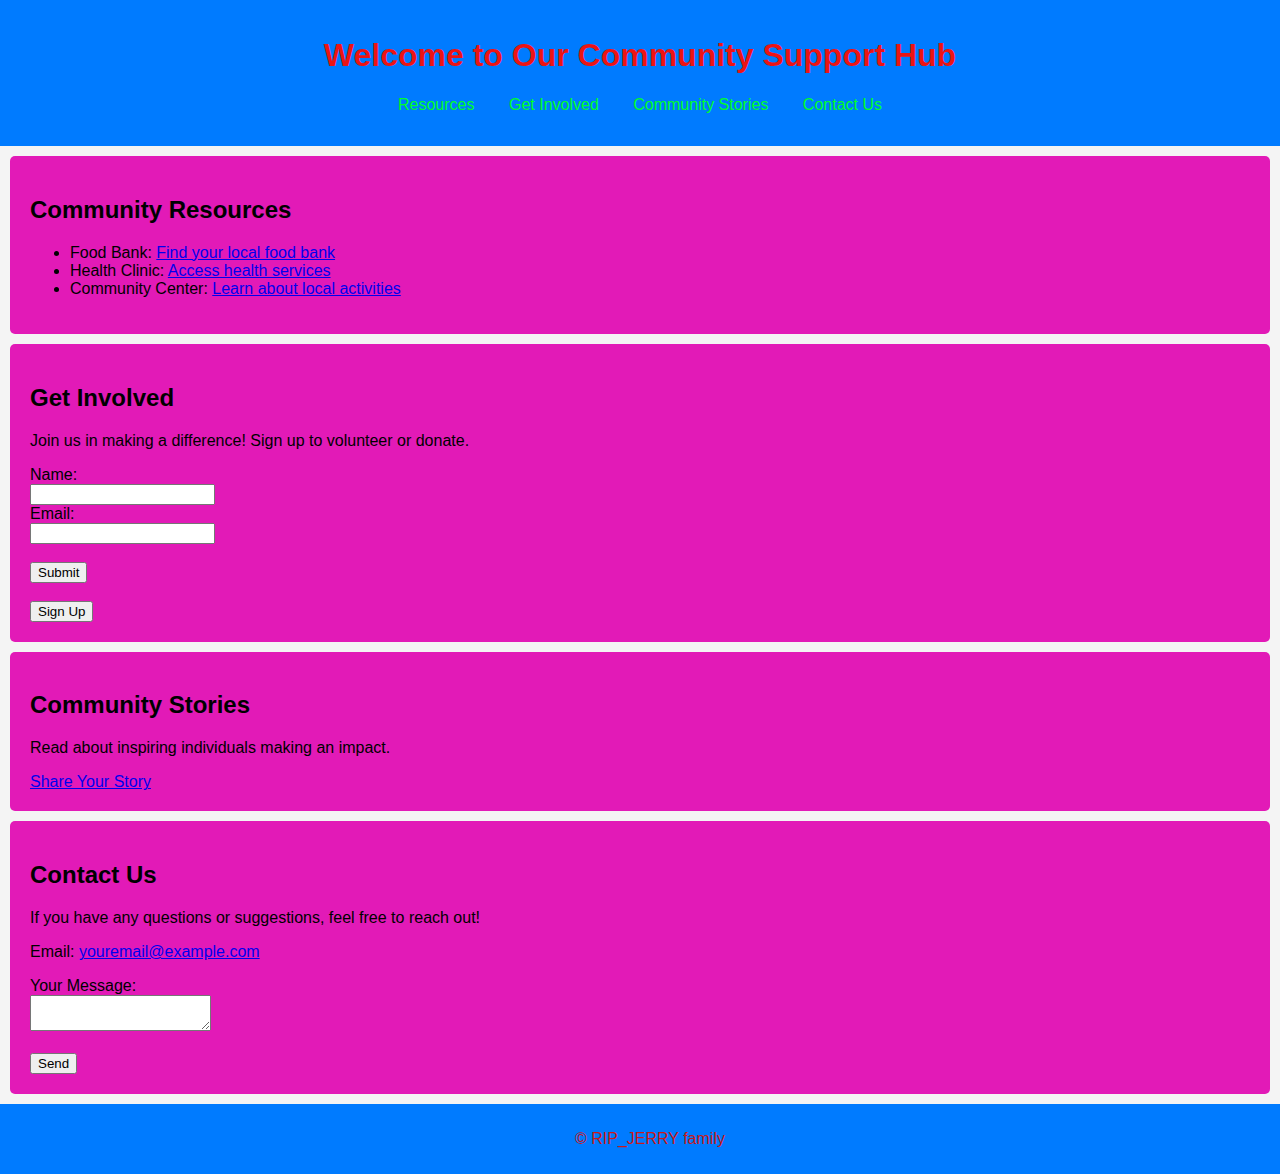
<file: index.html>
<!DOCTYPE html>
<html lang="en">
<head>
    <meta charset="UTF-8">
    <meta name="viewport" content="width=device-width, initial-scale=1.0">
    <title>Community Support Hub</title>
    <style>
        body {
            font-family: Arial, sans-serif;
            margin: 0;
            padding: 0;
            background-color: #f4f4f4;
        }
        header {
            background: #007BFF;
            color: rgb(236, 20, 20);
            padding: 1rem;
            text-align: center;
        }
        nav {
            margin: 1rem 0;
        }
        nav a {
            margin: 0 15px;
            color: #00ff2a;
            text-decoration: none;
        }
        section {
            padding: 20px;
            margin: 10px;
            background: rgb(226, 26, 183);
            border-radius: 5px;
        }
        footer {
            text-align: center;
            padding: 10px;
            background: #007BFF;
            color: rgb(202, 24, 24);
            position: relative;
            bottom: 0;
            width: 100%;
        }
    </style>
</head>
<body>

<header>
    <h1>Welcome to Our Community Support Hub</h1>
    <nav>
        <a href="#resources">Resources</a>
        <a href="#get-involved">Get Involved</a>
        <a href="#stories">Community Stories</a>
        <a href="#contact">Contact Us</a>
    </nav>
</header>

<section id="resources">
    <h2>Community Resources</h2>
    <ul>
        <li>Food Bank: <a href="#">Find your local food bank</a></li>
        <li>Health Clinic: <a href="#">Access health services</a></li>
        <li>Community Center: <a href="#">Learn about local activities</a></li>
    </ul>
</section>

<section id="get-involved">
    <h2>Get Involved</h2>
    <p>Join us in making a difference! Sign up to volunteer or donate.</p>
    <form>
        <label for="name">Name:</label><br>
        <input type="text" id="name" name="name" required><br>
        <label for="email">Email:</label><br>
        <input type="email" id="email" name="email" required><br><br>
        <button type="submit">Submit</button>
    </form>
    <br>
    <a href="signup.html"><button>Sign Up</button></a>
</section>

<section id="stories">
    <h2>Community Stories</h2>
    <p>Read about inspiring individuals making an impact.</p>
    <a href="#">Share Your Story</a>
</section>

<section id="contact">
    <h2>Contact Us</h2>
    <p>If you have any questions or suggestions, feel free to reach out!</p>
    <p>Email: <a href="mailto:youremail@example.com">youremail@example.com</a></p>
    <form>
        <label for="message">Your Message:</label><br>
        <textarea id="message" name="message" required></textarea><br><br>
        <button type="submit">Send</button>
    </form>
</section>

<footer>
    <p> &copy; RIP_JERRY family</p>
</footer>

</body>
</html>
</file>
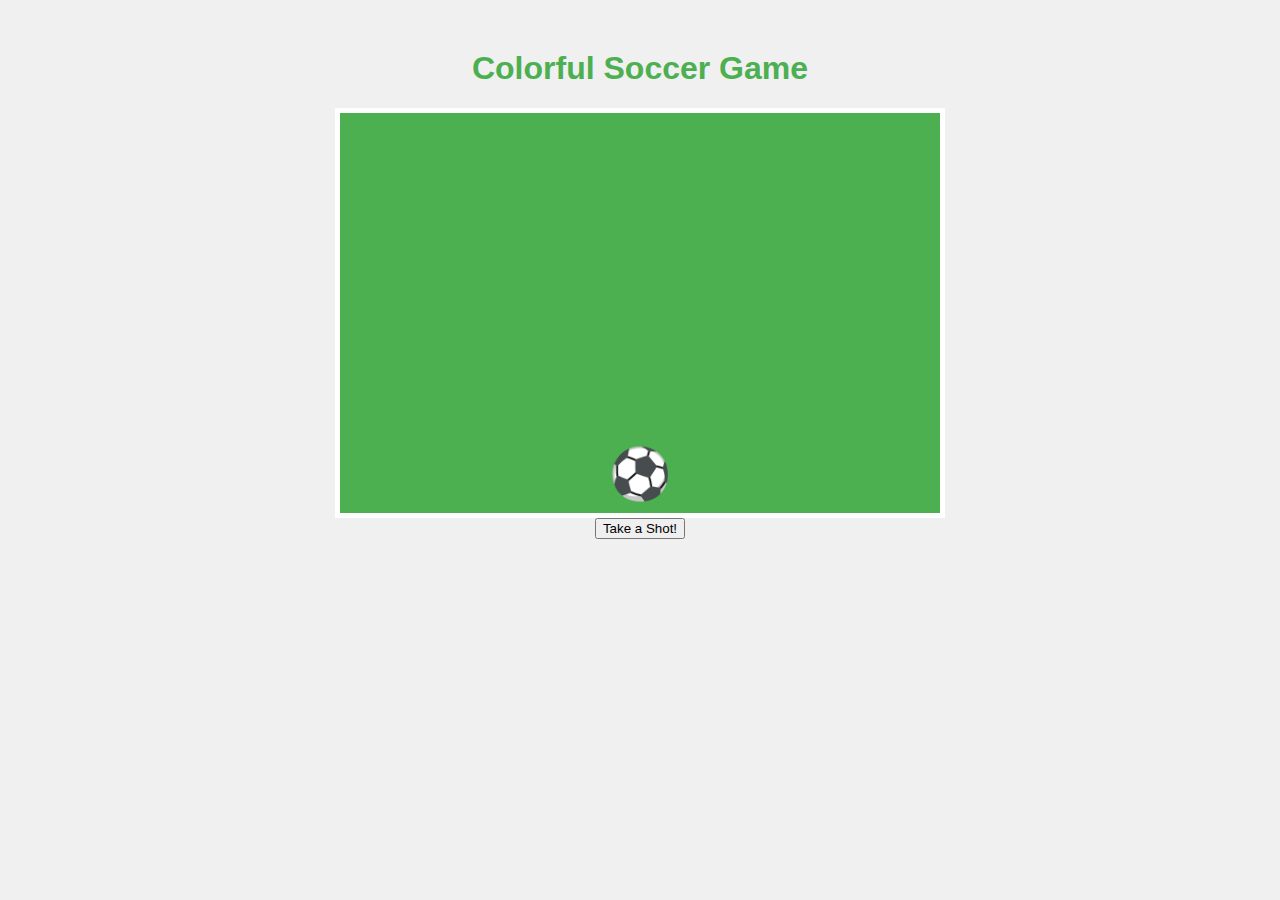
<file: game.html>
<!DOCTYPE html>
<html lang="en">
<head>
    <meta charset="UTF-8">
    <meta name="viewport" content="width=device-width, initial-scale=1.0">
    <title>Colorful Soccer Game</title>
    <style>
        body {
            font-family: Arial, sans-serif;
            background-color: #f0f0f0;
            text-align: center;
            margin-top: 50px;
        }
        h1 {
            color: #4CAF50;
        }
        #field {
            width: 600px;
            height: 400px;
            background-color: #4CAF50;
            position: relative;
            margin: 0 auto;
            border: 5px solid #ffffff;
            overflow: hidden;
        }
        .player {
            font-size: 50px;
            position: absolute;
            bottom: 10px;
            left: 50%;
            transform: translateX(-50%);
            transition: all 0.3s ease;
        }
        .goal {
            font-size: 100px;
            position: absolute;
            top: 50px;
            left: 50%;
            transform: translate(-50%, -50%);
            color: gold;
            opacity: 0;
        }
        #result {
            font-size: 24px;
            margin-top: 20px;
        }
    </style>
</head>
<body>
    <h1>Colorful Soccer Game</h1>
    <div id="field">
        <div class="player" id="player">⚽</div>
        <div class="goal" id="goal">🏆</div>
    </div>
    <button onclick="takeShot()">Take a Shot!</button>
    <div id="result"></div>

    <script>
        function takeShot() {
            const goal = document.getElementById('goal');
            const resultText = document.getElementById('result');
            const player = document.getElementById('player');

            // Randomly determine if it's a goal or a miss
            const goalChance = Math.random();
            resultText.innerText = goalChance < 0.5 ? "Goal! 🎉" : "Miss! 😢";

            // Animate the player
            player.style.transform = 'translateX(-50%) translateY(-50px)';
            setTimeout(() => {
                player.style.transform = 'translateX(-50%)';
            }, 300);

            // Show the trophy if the shot is a goal
            if (goalChance < 0.5) {
                goal.style.opacity = 1;
                setTimeout(() => {
                    goal.style.opacity = 0;
                }, 2000);
            }
        }
    </script>
</body>
</html>
</file>
